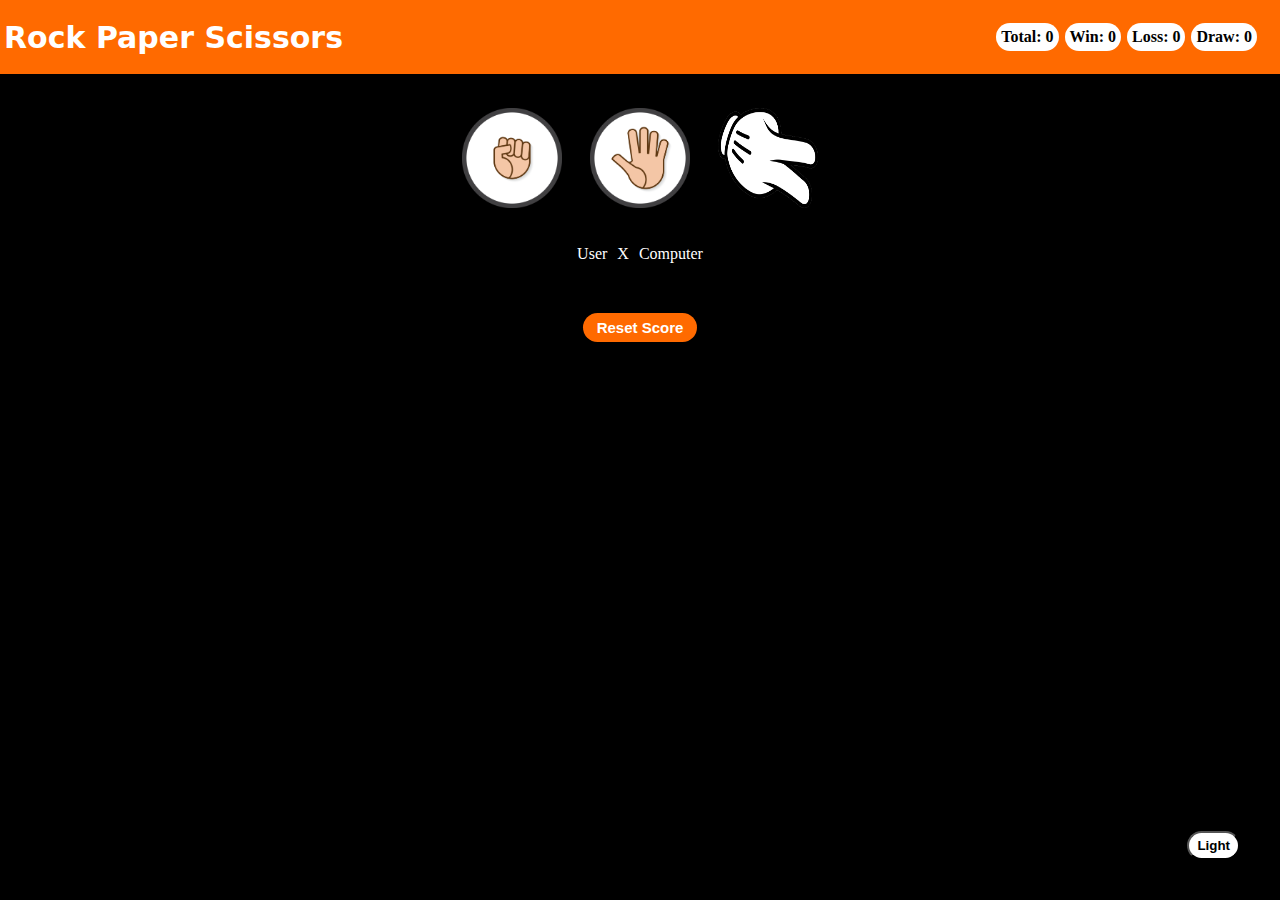
<file: RockPaperScissors/index.html>
<!DOCTYPE html>
<html lang="en">
  <head>
    <meta charset="UTF-8" />
    <meta http-equiv="X-UA-Compatible" content="IE=edge" />
    <meta name="viewport" content="width=device-width, initial-scale=1.0" />
    <link rel="stylesheet" href="index.css" />
    <script type="text/javascript" src="index.js"></script>
    <title>Rock Paper Scissors</title>
  </head>
  <body onload="init()">
    <div class="navbar">
      <div class="nav-heading">Rock Paper Scissors</div>
      <div class="nav-statesBar">
        <div class="nav-score">
          Total:
          <span id="total"></span>
        </div>
        <div class="nav-score">
          Win:
          <span id="win"></span>
        </div>
        <div class="nav-score">
          Loss:
          <span id="loss"></span>
        </div>
        <div class="nav-score">
          Draw:
          <span id="draw"></span>
        </div>
      </div>
    </div>
    <div class="match">
      <div class="image-container">
        <button onclick="usersChoice(0)" class="image-button">
          <img src="./images/rock.png" alt="rock" class="image-all" />
        </button>
        <button onclick="usersChoice(1)" class="image-button">
          <img src="./images/paper.png" alt="paper" class="image-all" />
        </button>
        <button onclick="usersChoice(2)" class="image-button">
          <img src="./images/scissor.png" alt="scissors" class="image-all" />
        </button>
      </div>
      <div class="result">
        <div class="match-image-box">
          <span id="match-image-user">User</span>
          <span>X</span>
          <span id="match-image-comp">Computer</span>
        </div>
        <div class="result-display"></div>
      </div>
      <button id="button-reset" onclick="resetStates()">Reset Score</button>
    </div>
    <button id="theme" onclick="changeTheme()">Light</button>
  </body>
</html>
</file>
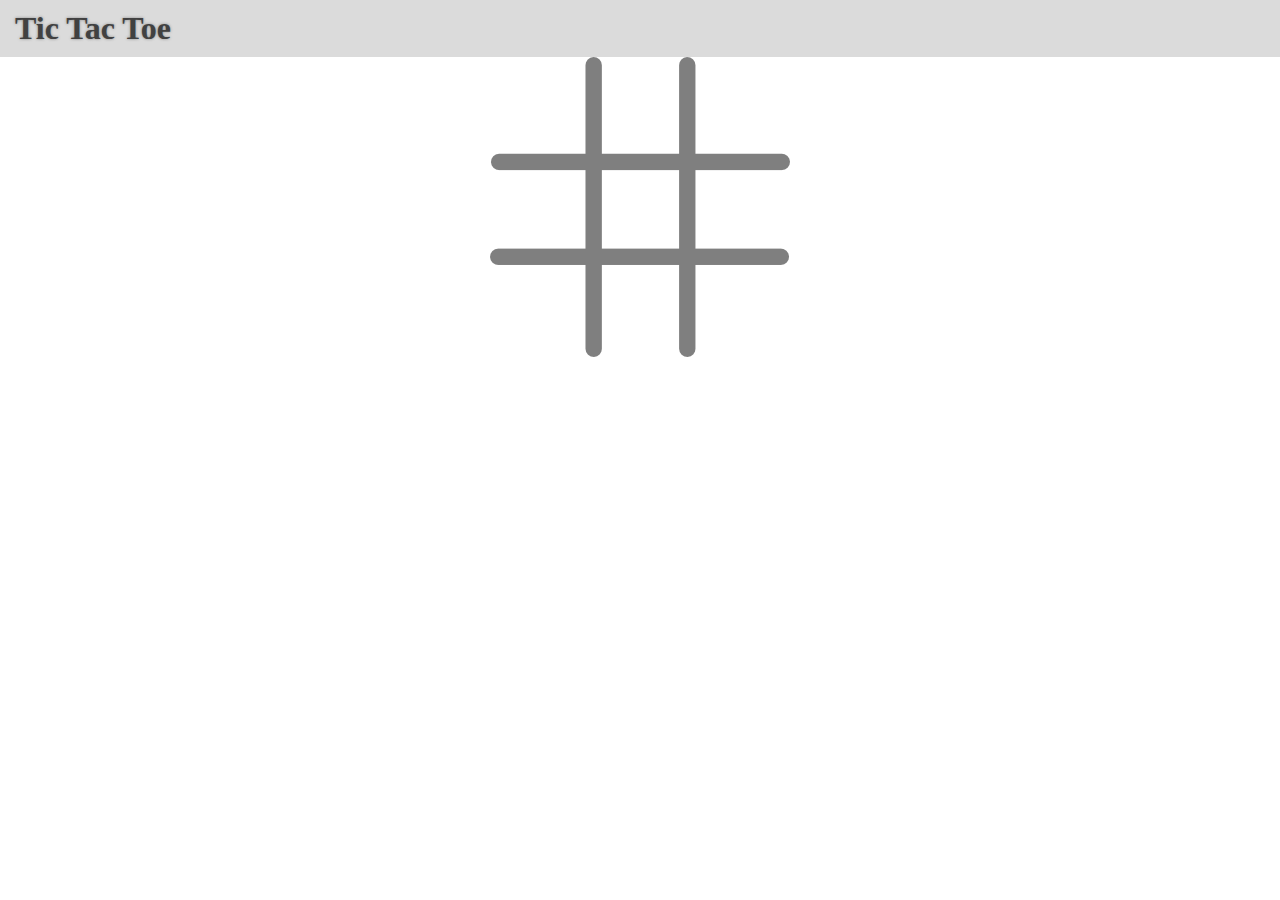
<file: TicTacToe/index.html>
<!DOCTYPE html>
<html lang="en">
  <head>
    <meta charset="UTF-8" />
    <meta http-equiv="X-UA-Compatible" content="IE=edge" />
    <meta name="viewport" content="width=device-width, initial-scale=1.0" />
    <link rel="stylesheet" href="./styles/index.css" />
    <title>Tic Tac Toe</title>
  </head>
  <body>
    <nav>
      <h1>Tic Tac Toe</h1>
    </nav>
    <section>
      <img src="./images/Gtid.png" alt="grid" usemap="#gridmap" id="grid" />
      <map name="gridmap">
        <area
          shape="rect"
          coords="0, 0, 95, 95"
          alt="button"
          onclick="clicker(0)"
        />
        <area
          shape="rect"
          coords="110, 0, 190, 95"
          alt="button"
          onclick="clicker(1)"
        />
        <area
          shape="rect"
          coords="205, 0. 300, 95"
          alt="button"
          onclick="clicker(2)"
        />
        <area
          shape="rect"
          coords="0, 110, 95, 190"
          alt="button"
          onclick="clicker(3)"
        />
        <area
          shape="rect"
          coords="110, 110, 190, 190"
          alt="button"
          onclick="clicker(4)"
        />
        <area
          shape="rect"
          coords="205, 110, 300, 190"
          alt="button"
          onclick="clicker(5)"
        />
        <area
          shape="rect"
          coords="0, 205, 95, 300"
          alt="button"
          onclick="clicker(6)"
        />
        <area
          shape="rect"
          coords="110, 205, 190, 300"
          alt="button"
          onclick="clicker(7)"
        />
        <area
          shape="rect"
          coords="205, 205, 300, 300"
          alt="button"
          onclick="clicker(8)"
        />
      </map>
    </section>
    <div class="all-img"></div>
    <script type="text/javascript" src="./scripts/index.js"></script>
  </body>
</html>
</file>
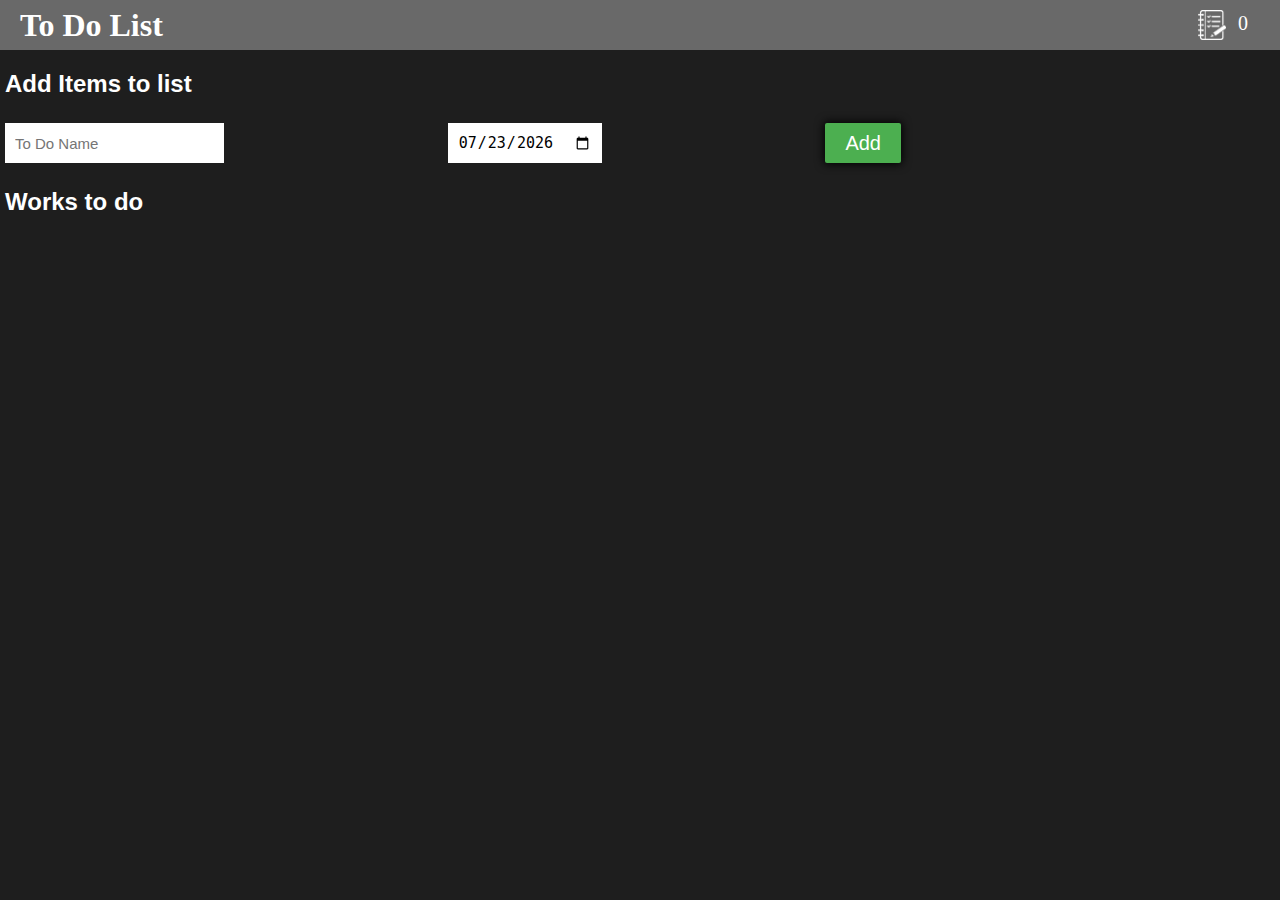
<file: ToDoList/index.html>
<!DOCTYPE html>
<html lang="en">
  <head>
    <meta charset="UTF-8" />
    <meta http-equiv="X-UA-Compatible" content="IE=edge" />
    <meta name="viewport" content="width=device-width, initial-scale=1.0" />
    <link rel="stylesheet" href="./styles/index.css" />
    <title>To Do List</title>
  </head>
  <body>
    <nav>
      <h1>To Do List</h1>
      <div class="num-todo">
        <img src="./images/todolistIcon.png" alt="todo:" />
        <div class="todo"></div>
      </div>
    </nav>
    <section>
      <h2>Add Items to list</h2>
      <div class="adding-items-container">
        <input
          type="text"
          placeholder="To Do Name"
          id="input-items"
          onkeydown="if(event.keyCode == 13) inputItems();"
        />
        <input type="date" id="input-date" />
        <button class="add-btn" onclick="inputItems()">Add</button>
      </div>
      <h2>Works to do</h2>
      <div class="added-items-container"></div>
    </section>
    <script type="text/javascript" src="./scripts/index.js"></script>
  </body>
</html>
</file>
<file: RockPaperScissors/index.css>
* {
  margin: 0;
  border-radius: 0;
}

.dark-theme {
  --bg-color: #ff6a00;
  --bg-other-color: black;
  --text-color: white;
  --text-other-color: white;
}

.light-theme {
  --bg-color: black;
  --bg-other-color: white;
  --text-color: black;
  --text-other-color: black;
}

body {
  color: var(--text-color);
  background-color: var(--bg-other-color);
  align-items: center;
  text-align: center;
  display: flex;
  flex-direction: column;
}

.navbar {
  display: flex;
  flex-direction: row;
  justify-content: space-between;
  width: 100%;
  align-items: center;
  background-color: var(--bg-color);
}

.nav-heading {
  font-family: system-ui, -apple-system, BlinkMacSystemFont, "Segoe UI", Roboto,
    Oxygen, Ubuntu, Cantarell, "Open Sans", "Helvetica Neue", sans-serif;
  color: white;
  font-size: 30px;
  font-weight: 700;
  margin: 0px 4px;
}

.nav-statesBar {
  color: rgb(255, 255, 255);
  display: flex;
  flex-direction: row;
  margin: 20px 20px;
}

.nav-score {
  background-color: var(--text-color);
  color: var(--bg-other-color);
  border-radius: 20px;
  padding: 5px;
  margin: 3px;
  font-weight: bold;
}

.image-container {
  display: flex;
  flex-direction: row;
}

.image-all {
  height: 100px;
  width: 100px;
  margin: 3px 8px;
}

.image-button {
  border: 0px;
  border-radius: 100px;
  cursor: pointer;
  background-color: var(--bg-other-color);
}

.match {
  display: flex;
  flex-direction: column;
  align-items: center;
  margin-top: 30px;
}

.result {
  text-align: center;
  align-items: center;
}

.match-image-box {
  display: flex;
  align-items: center;
  margin: 20px;
}

.match-image-box img {
  width: 50px;
}

#match-image-user {
  padding: 10px;
}

#match-image-comp {
  padding: 10px;
}

.result-display {
  background-color: white;
  color: black;
  font-size: 20px;
  font-weight: bold;
  font-family: monospace;
}

#button-reset {
  background-color: var(--bg-color);
  color: white;
  font-size: 15px;
  font-weight: bold;
  padding: 6px 14px;
  border: 0px;
  border-radius: 15px;
  cursor: pointer;
  margin: 20px 0px;
}

#button-reset:hover {
  font-size: 16px;
}

#theme {
  position: absolute;
  right: 40px;
  bottom: 40px;
  background-color: var(--text-color);
  color: var(--bg-other-color);
  padding: 5px 8px;
  border-radius: 20px;
  font-weight: 700;
}
</file>
<file: TicTacToe/styles/index.css>
* {
  margin: 0;
  padding: 0;
}

.no-cursor {
  --cursor-p: not-allowed;
}

.with-cursor {
  --cursor-p: pointer;
}

nav {
  background-color: rgb(219, 219, 219);
  display: flex;
  align-items: center;
  padding: 10px 15px;
}

nav > h1 {
  color: rgb(65, 65, 65);
  font-family: cursive;
  font-weight: bolder;
  text-shadow: 0px 0px 3px rgb(135, 135, 135);
}

section {
  /* width: 100%; */
  display: flex;
  flex-direction: column;
  align-items: center;
  justify-content: center;
}

#grid {
  width: 300px;
}

area {
  cursor: var(--cursor-p);
}
</file>
<file: ToDoList/styles/index.css>
* {
  margin: 0;
  padding: 0;
}

body {
  background-color: rgb(30, 30, 30);
  color: white;
}

nav {
  background-color: rgb(105, 105, 105);
  display: flex;
  flex-direction: row;
  justify-content: space-between;
  align-items: center;
  height: 50px;
  padding: 0px 20px;
}

.num-todo {
  display: flex;
  flex-direction: row;
}

.num-todo > img {
  height: 30px;
  filter: invert(1);
  margin-left: 5px;
}

.todo {
  color: rgb(255, 255, 255);
  margin: 0px 10px;
  font-size: 20px;
  padding: 2px;
  border-radius: 2px;
}

section {
  display: flex;
  flex-direction: column;
}

section > h2 {
  font-family: Arial, Helvetica, sans-serif;
  margin: 20px 5px;
}

.adding-items-container {
  display: flex;
  flex-direction: row;
  justify-content: space-between;
  width: 70%;
  margin: 5px;
}

input {
  border: 1px;
  padding: 10px;
  font-size: 15px;
}

.add-btn {
  border: 0px;
  border-radius: 2px;
  background-color: #4caf50;
  color: white;
  padding: 5px 20px;
  box-shadow: 0px 0px 10px 1px black;
  cursor: pointer;
  font-size: 20px;
}

.add-btn:hover {
  background-color: #419744;
}

.del-btn {
  background-color: #a73232;
}

.del-btn:hover {
  background-color: #852828;
}

.added-items-container {
  font-size: 20px;
}

.added-items-container p {
  width: 30vw;
}

.added-items {
  margin: 10px 0px;
}
</file>
